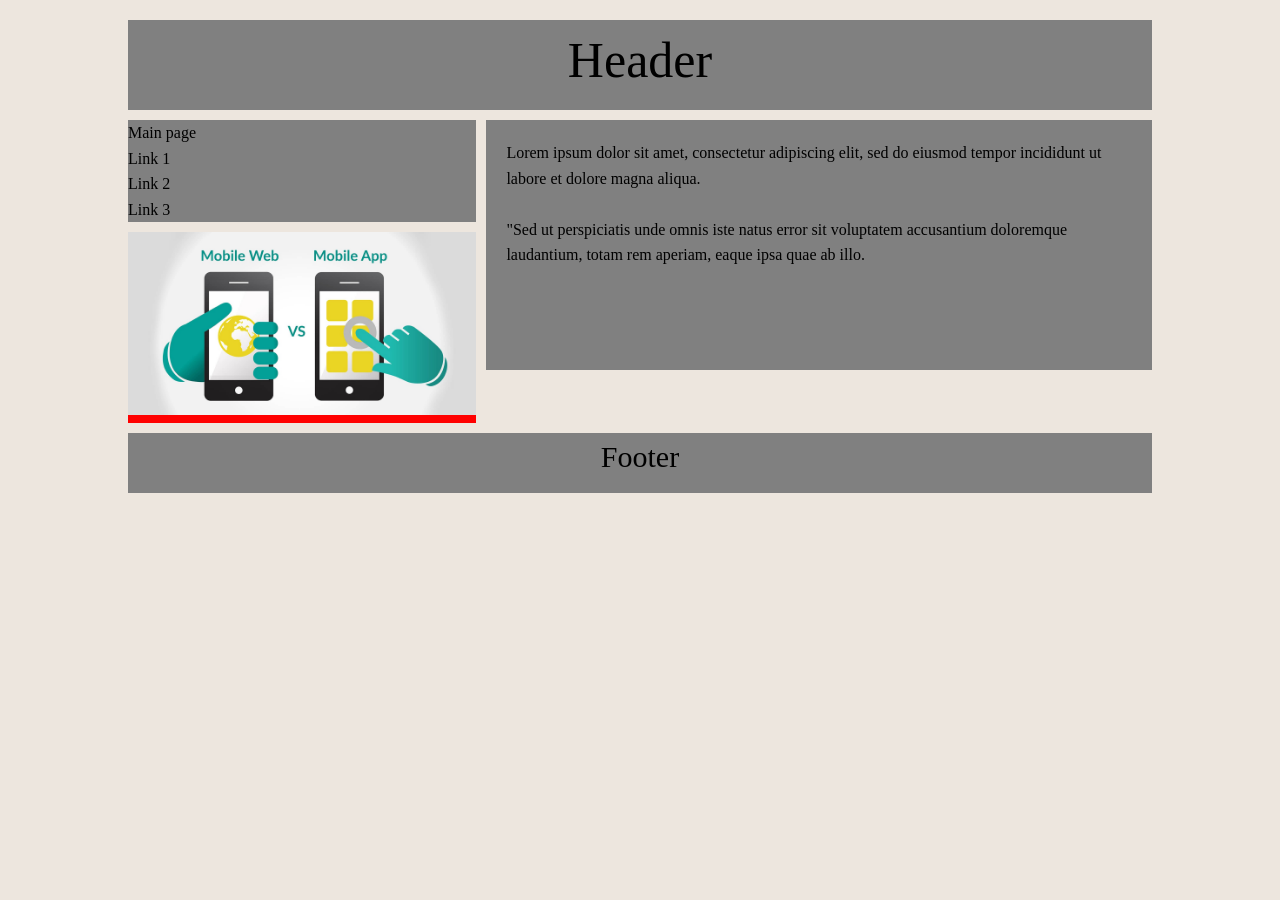
<file: start_code_task1/index.html>
<!DOCTYPE html>
<html lang="en">
<head>
    <meta charset="UTF-8">
    <title>First responsive page</title>
    <link rel="stylesheet" href="style.css" />
    <link rel="stylesheet" href="responsive.css" />
    <meta name="viewport" content="width=device-width, initial-scale=1.0" />
</head>
<body>
    <header>
	Header 
    </header>
	<div id="links">
		<ul>
			<li>
				Main page
			</li>
			<li>
				Link 1
			</li>
			<li>
				Link 2
			</li>
			<li>
				Link 3
			</li>
		</ul>
	</div>	
    <section id="wrapper">
			<div id="txt">
				<div>
						Lorem ipsum dolor sit amet, consectetur adipiscing elit, sed do eiusmod tempor incididunt ut labore et dolore magna aliqua. 
				</div>
			<br>
				<div>
						"Sed ut perspiciatis unde omnis iste natus error sit voluptatem accusantium doloremque laudantium, totam rem aperiam, eaque ipsa quae ab illo.
				</div>
		</div>
    </section>
    <div id="image">
		<img src="picture.jpg"  width="100%" height="100%">
	</div>
    <footer>
		Footer
    </footer>
</body>
</html>
</file>
<file: start_code_task1/style.css>
/* default styles ------------------ */
* {
    margin:0px;
    padding: 0px;
}

body {
    margin-left: 10%;
    margin-right: 10%;
    margin-top: 20px;
    font: 16px Verdana;
    line-height:1.6;
    background: #EDE6DE;
}


header{
	width: 100%;
	background-color:grey;
	height: 90px;
	text-align: center;
	font-size: 50px;
	margin-bottom:10px;
}
	
#wrapper{
	background-color:grey;
	height:250px;
	width:65%;	
	float:right;

}
#image{
	float:left;
	background-color: red;
	width:34%;
	margin-right: 1%;
	text-align: center;
}

#image img{
	max-width: 100%;
}

#links{	
	width:34%;
	margin-right: 1%;
	display: inline-block;
	background-color:grey;
	float: left;
	margin-bottom:10px;
}

#txt{
	padding: 20px;
}

footer{
	display:inline-block;
	width:100%;
	background-color:grey;
	text-align: center;
	font-size: 30px;
	height: 60px;
	margin-top:10px;
}

li {
	list-style-type: none;	
}
li:hover{
	background-color: white;
	cursor:pointer;
}
</file>
<file: start_code_task1/responsive.css>
@media (max-width: 1100px) and (min-width: 1000px) {
	header, footer{
		color:red;
	}

}

@media (max-width: 1000px) and (min-width: 800px) {
    #links{
        float: none;
        width: auto;
        display: inherit;
        margin-right: 0px;
    }
	li{
	    display: inline-block;
	    margin-inline: 20px;
    }

}

@media (max-width: 800px) and (min-width: 500px) {
    #links{
        text-align: center;
        float: none;
        width: auto;
        display: inherit;
        margin-right: 0px;
        background-color: #EDE6DE;
    }
	li{
	    background-color: grey;
	    margin-top: 10px;
	    margin-bottom: 10px;

    }
 	#wrapper{
        height: auto;
 	}

}

@media (max-width: 500px) {
    #links{
        text-align: center;
        float: none;
        width: auto;
        display: inherit;
        margin-right: 0px;
        background-color: #EDE6DE;
    }
    li{
    	background-color: grey;
    	margin-top: 10px;
    	margin-bottom: 10px;
    }
    #wrapper{
        height: auto;
        float: none;
        width: auto;
    }
    #image{
        float:none;
        width: auto;
    }

}
</file>
